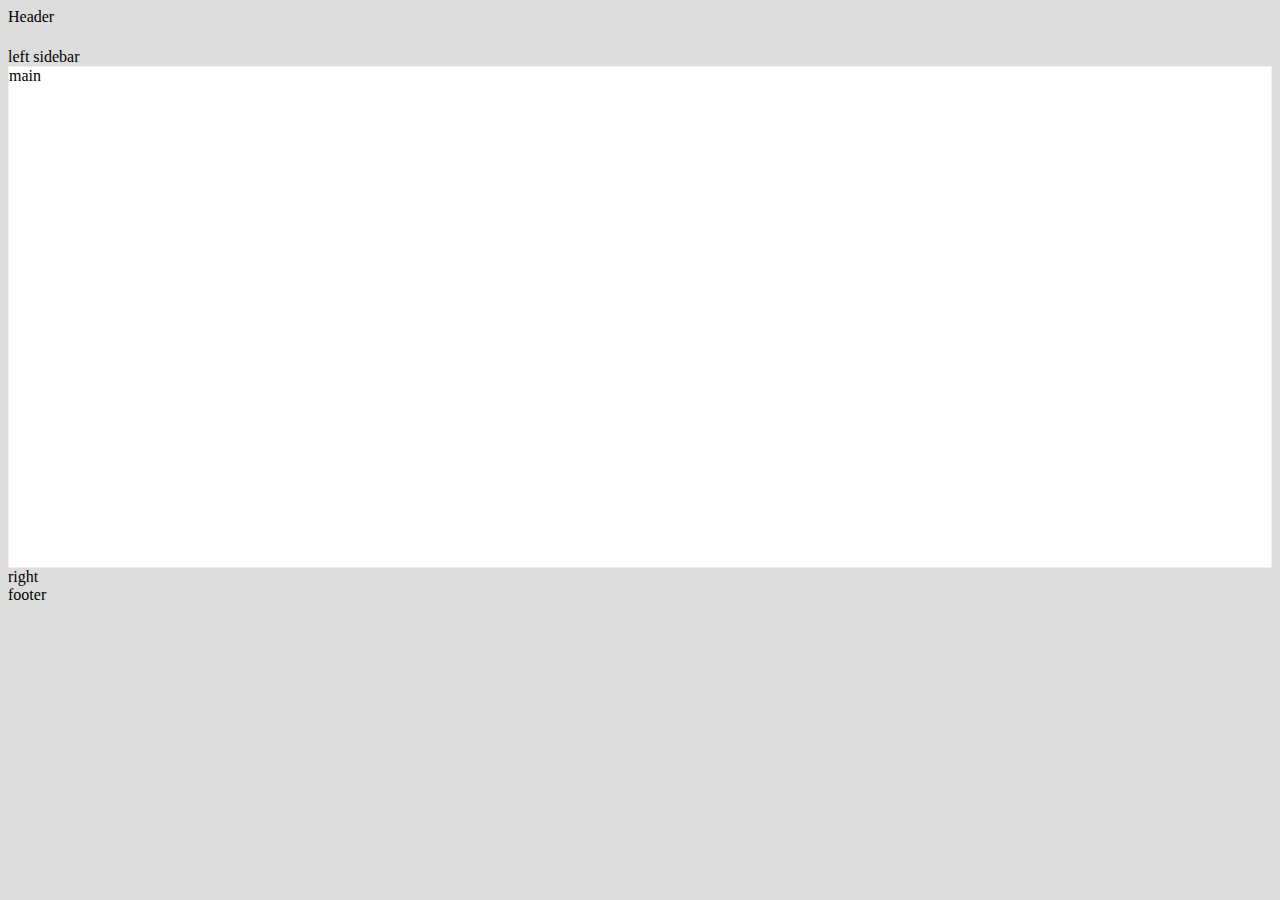
<file: index.htm>
<!doctype html>
<html lang="en">

<head>
  <!-- Required meta tags -->
  <meta charset="utf-8">
  <meta name="viewport" content="width=device-width, initial-scale=1">

  <!-- Bootstrap CSS -->
  <link href="https://cdn.jsdelivr.net/npm/bootstrap@5.0.2/dist/css/bootstrap.min.css" rel="stylesheet"
    integrity="sha384-EVSTQN3/azprG1Anm3QDgpJLIm9Nao0Yz1ztcQTwFspd3yD65VohhpuuCOmLASjC" crossorigin="anonymous">
  <link href="./index.css" rel="stylesheet" />
  <title>Hello, world!</title>
</head>

<body>
  <div class="container-fluid">
    <div class="header bg-success">
      Header
    </div>
    <div class="content">
       <div class="row">
        <div class="col-2 sidebar">
          left sidebar
           
        </div>
        <div class="col-8 main-content">
          main
        </div>
        <div class="col-2 sidebar">
          right
        </div>

      </div>

    </div>
    <div class="footer bg-warning">
      footer
    </div>


  </div>







  <!-- Optional JavaScript; choose one of the two! -->

  <!-- Option 1: Bootstrap Bundle with Popper -->
  <script src="https://cdn.jsdelivr.net/npm/bootstrap@5.0.2/dist/js/bootstrap.bundle.min.js"
    integrity="sha384-MrcW6ZMFYlzcLA8Nl+NtUVF0sA7MsXsP1UyJoMp4YLEuNSfAP+JcXn/tWtIaxVXM"
    crossorigin="anonymous"></script>

  <!-- Option 2: Separate Popper and Bootstrap JS -->
  <!--
    <script src="https://cdn.jsdelivr.net/npm/@popperjs/core@2.9.2/dist/umd/popper.min.js" integrity="sha384-IQsoLXl5PILFhosVNubq5LC7Qb9DXgDA9i+tQ8Zj3iwWAwPtgFTxbJ8NT4GN1R8p" crossorigin="anonymous"></script>
    <script src="https://cdn.jsdelivr.net/npm/bootstrap@5.0.2/dist/js/bootstrap.min.js" integrity="sha384-cVKIPhGWiC2Al4u+LWgxfKTRIcfu0JTxR+EQDz/bgldoEyl4H0zUF0QKbrJ0EcQF" crossorigin="anonymous"></script>
    -->
</body>

</html>
</file>
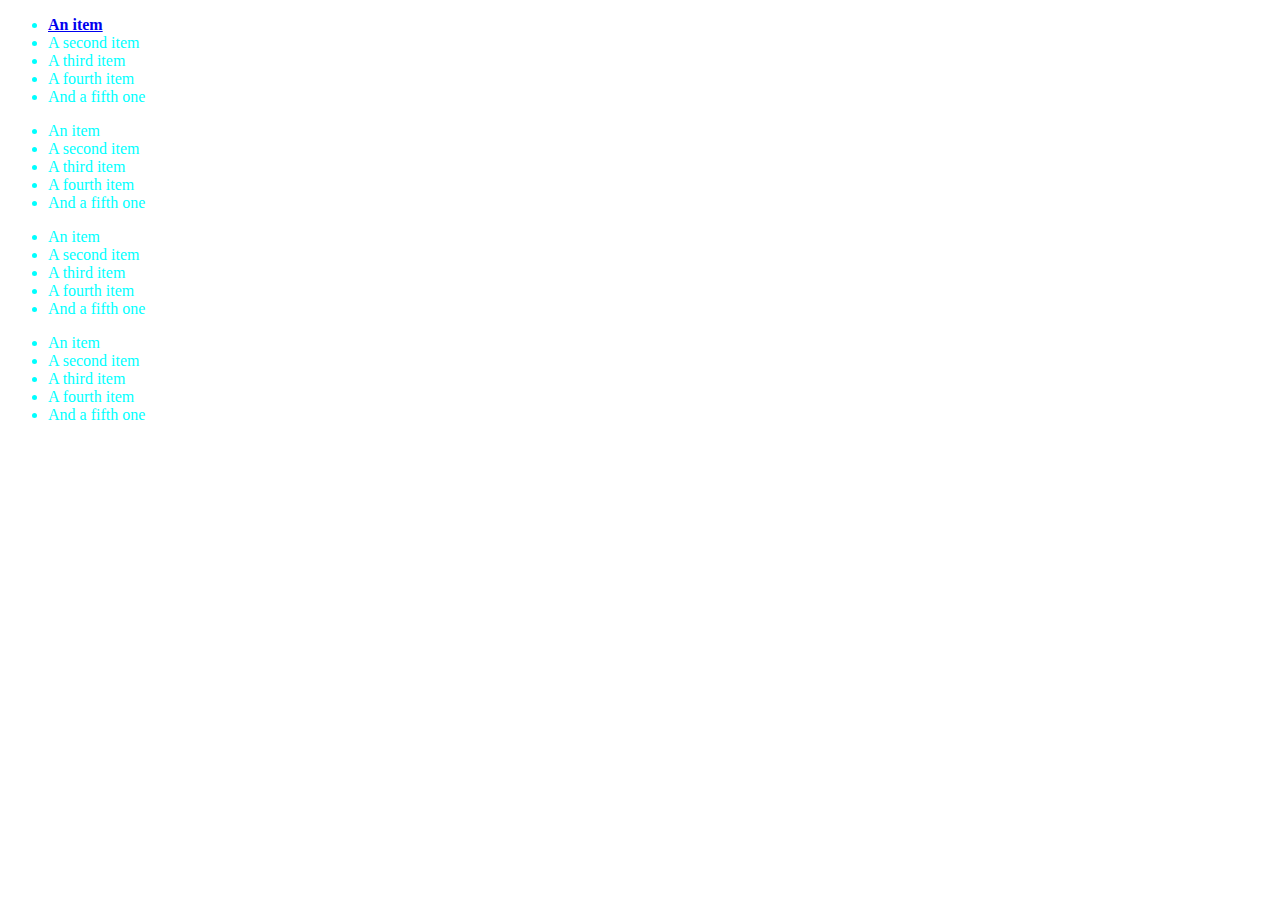
<file: footer.html>
<!doctype html>
<html lang="en">

<head>
    <!-- Required meta tags -->
    <meta charset="utf-8">
    <meta name="viewport" content="width=device-width, initial-scale=1">

    <!-- Bootstrap CSS -->
    <link href="https://cdn.jsdelivr.net/npm/bootstrap@5.0.2/dist/css/bootstrap.min.css" rel="stylesheet"
        integrity="sha384-EVSTQN3/azprG1Anm3QDgpJLIm9Nao0Yz1ztcQTwFspd3yD65VohhpuuCOmLASjC" crossorigin="anonymous">
   
    <title>Hello, world!</title>
    <style>
        .list-group-item{
            color: aqua;
            text-decoration: none;
        }
    </style>
</head>

<body>


    <div class="container">
        <div class="row">
            <div class="col-3">
                <ul class="list-group list-group-flush">
                    <li class="list-group-item"> <a href="#">  <b>An item</b></a></li>
                    <li class="list-group-item">A second item</li>
                    <li class="list-group-item">A third item</li>
                    <li class="list-group-item">A fourth item</li>
                    <li class="list-group-item">And a fifth one</li>
                </ul>
            </div>
            <div class="col-3">
                <ul class="list-group list-group-flush">
                    <li class="list-group-item">An item</li>
                    <li class="list-group-item">A second item</li>
                    <li class="list-group-item">A third item</li>
                    <li class="list-group-item">A fourth item</li>
                    <li class="list-group-item">And a fifth one</li>
                </ul>
            </div>
            <div class="col-3">
                <ul class="list-group list-group-flush">
                    <li class="list-group-item">An item</li>
                    <li class="list-group-item">A second item</li>
                    <li class="list-group-item">A third item</li>
                    <li class="list-group-item">A fourth item</li>
                    <li class="list-group-item">And a fifth one</li>
                </ul>
            </div>

            <div class="col-3">
                <ul class="list-group list-group-flush">
                    <li class="list-group-item">An item</li>
                    <li class="list-group-item">A second item</li>
                    <li class="list-group-item">A third item</li>
                    <li class="list-group-item">A fourth item</li>
                    <li class="list-group-item">And a fifth one</li>
                </ul>
            </div>
        </div>
    </div>














    <!-- Optional JavaScript; choose one of the two! -->

    <!-- Option 1: Bootstrap Bundle with Popper -->
    <script src="https://cdn.jsdelivr.net/npm/bootstrap@5.0.2/dist/js/bootstrap.bundle.min.js"
        integrity="sha384-MrcW6ZMFYlzcLA8Nl+NtUVF0sA7MsXsP1UyJoMp4YLEuNSfAP+JcXn/tWtIaxVXM"
        crossorigin="anonymous"></script>

    <!-- Option 2: Separate Popper and Bootstrap JS -->

    <script src="https://cdn.jsdelivr.net/npm/@popperjs/core@2.9.2/dist/umd/popper.min.js"
        integrity="sha384-IQsoLXl5PILFhosVNubq5LC7Qb9DXgDA9i+tQ8Zj3iwWAwPtgFTxbJ8NT4GN1R8p"
        crossorigin="anonymous"></script>
    <script src="https://cdn.jsdelivr.net/npm/bootstrap@5.0.2/dist/js/bootstrap.min.js"
        integrity="sha384-cVKIPhGWiC2Al4u+LWgxfKTRIcfu0JTxR+EQDz/bgldoEyl4H0zUF0QKbrJ0EcQF"
        crossorigin="anonymous"></script>

</body>

</html>
</file>
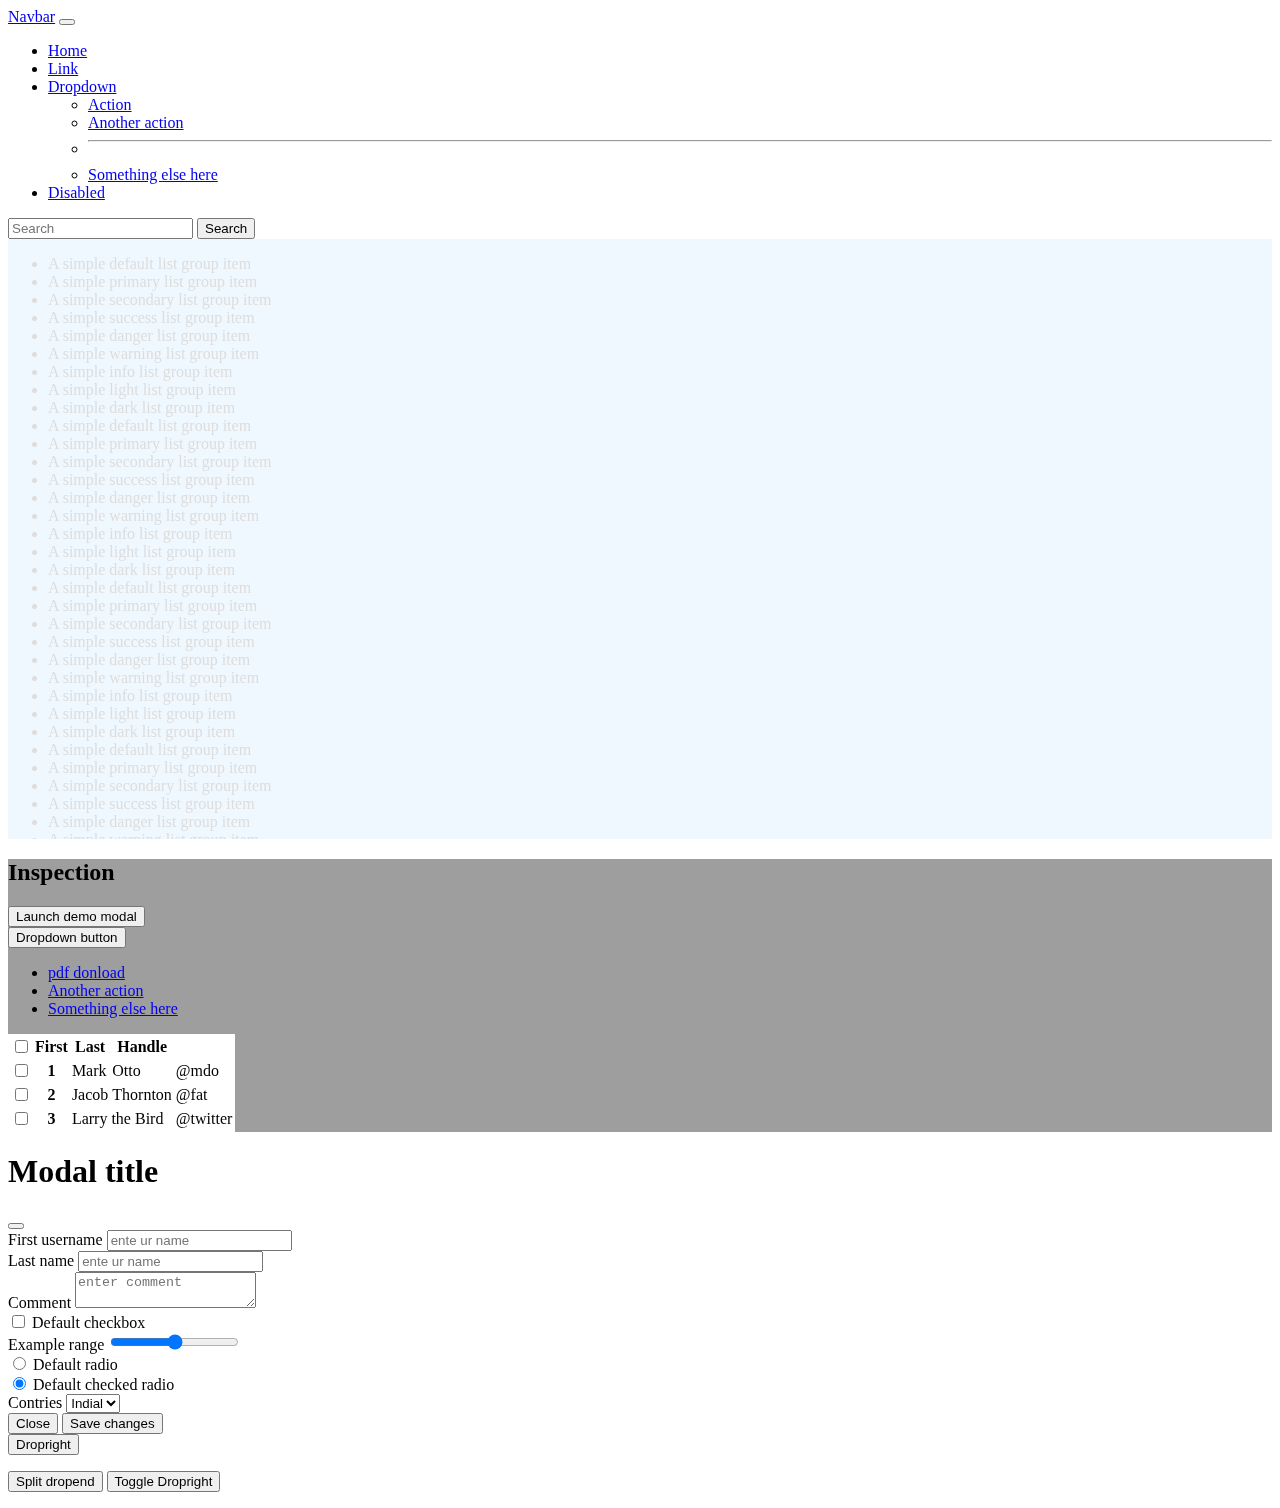
<file: ibm-example.html>
<!doctype html>
<html lang="en">

<head>
    <!-- Required meta tags -->
    <meta charset="utf-8">
    <meta name="viewport" content="width=device-width, initial-scale=1">

    <!-- Bootstrap CSS -->
    <link href="https://cdn.jsdelivr.net/npm/bootstrap@5.0.2/dist/css/bootstrap.min.css" rel="stylesheet"
        integrity="sha384-EVSTQN3/azprG1Anm3QDgpJLIm9Nao0Yz1ztcQTwFspd3yD65VohhpuuCOmLASjC" crossorigin="anonymous">
    <link rel="stylesheet" href="./ibm-style.css" />
    <title>Hello, world!</title>
</head>

<body>
    <div class="container-fluid">



        <nav class="navbar navbar-expand-lg navbar-dark bg-dark">
            <div class="container-fluid">
                <a class="navbar-brand" href="#">Navbar</a>
                <button class="navbar-toggler" type="button" data-bs-toggle="collapse"
                    data-bs-target="#navbarSupportedContent" aria-controls="navbarSupportedContent"
                    aria-expanded="false" aria-label="Toggle navigation">
                    <span class="navbar-toggler-icon"></span>
                </button>
                <div class="collapse navbar-collapse" id="navbarSupportedContent">
                    <ul class="navbar-nav me-auto mb-2 mb-lg-0">
                        <li class="nav-item">
                            <a class="nav-link active" aria-current="page" href="#">Home</a>
                        </li>
                        <li class="nav-item">
                            <a class="nav-link" href="#">Link</a>
                        </li>
                        <li class="nav-item dropdown">
                            <a class="nav-link dropdown-toggle" href="#" id="navbarDropdown" role="button"
                                data-bs-toggle="dropdown" aria-expanded="false">
                                Dropdown
                            </a>
                            <ul class="dropdown-menu" aria-labelledby="navbarDropdown">
                                <li><a class="dropdown-item" href="#">Action</a></li>
                                <li><a class="dropdown-item" href="#">Another action</a></li>
                                <li>
                                    <hr class="dropdown-divider">
                                </li>
                                <li><a class="dropdown-item" href="#">Something else here</a></li>
                            </ul>
                        </li>
                        <li class="nav-item">
                            <a class="nav-link disabled" href="#" tabindex="-1" aria-disabled="true">Disabled</a>
                        </li>
                    </ul>
                    <form class="d-flex">
                        <input class="form-control me-2" type="search" placeholder="Search" aria-label="Search">
                        <button class="btn btn-outline-success" type="submit">Search</button>
                    </form>
                </div>
            </div>
        </nav>
    </div><!--container-->



    <div class="container-fluid">
        <div class="row"><!--./row-->
            <div class="col-2 sidebar">
                <ul class="list-group">
                    <li class="list-group-item navbar-dark bg-dark">A simple default list group item</li>

                    <li class="list-group-item list-group-item-primary navbar-dark bg-dark">A simple primary list group
                        item</li>
                    <li class="list-group-item list-group-item-secondary navbar-dark bg-dark">A simple secondary list
                        group item</li>
                    <li class="list-group-item list-group-item-success navbar-dark bg-dark">A simple success list group
                        item</li>
                    <li class="list-group-item list-group-item-danger navbar-dark bg-dark">A simple danger list group
                        item</li>
                    <li class="list-group-item list-group-item-warning navbar-dark bg-dark">A simple warning list group
                        item</li>
                    <li class="list-group-item list-group-item-info navbar-dark bg-dark">A simple info list group item
                    </li>
                    <li class="list-group-item list-group-item-light  navbar-dark bg-dark">A simple light list group
                        item</li>
                    <li class="list-group-item list-group-item-dark navbar-dark bg-dark">A simple dark list group item
                    </li>
                    <li class="list-group-item navbar-dark bg-dark">A simple default list group item</li>

                    <li class="list-group-item list-group-item-primary navbar-dark bg-dark">A simple primary list group
                        item</li>
                    <li class="list-group-item list-group-item-secondary navbar-dark bg-dark">A simple secondary list
                        group item</li>
                    <li class="list-group-item list-group-item-success navbar-dark bg-dark">A simple success list group
                        item</li>
                    <li class="list-group-item list-group-item-danger navbar-dark bg-dark">A simple danger list group
                        item</li>
                    <li class="list-group-item list-group-item-warning navbar-dark bg-dark">A simple warning list group
                        item</li>
                    <li class="list-group-item list-group-item-info navbar-dark bg-dark">A simple info list group item
                    </li>
                    <li class="list-group-item list-group-item-light navbar-dark bg-dark">A simple light list group item
                    </li>
                    <li class="list-group-item list-group-item-dark navbar-dark bg-dark">A simple dark list group item
                    </li>
                    <li class="list-group-item" navbar-dark bg-dark>A simple default list group item</li>

                    <li class="list-group-item list-group-item-primary">A simple primary list group item</li>
                    <li class="list-group-item list-group-item-secondary">A simple secondary list group item</li>
                    <li class="list-group-item list-group-item-success">A simple success list group item</li>
                    <li class="list-group-item list-group-item-danger">A simple danger list group item</li>
                    <li class="list-group-item list-group-item-warning">A simple warning list group item</li>
                    <li class="list-group-item list-group-item-info">A simple info list group item</li>
                    <li class="list-group-item list-group-item-light">A simple light list group item</li>
                    <li class="list-group-item list-group-item-dark">A simple dark list group item</li>
                    <li class="list-group-item">A simple default list group item</li>

                    <li class="list-group-item list-group-item-primary">A simple primary list group item</li>
                    <li class="list-group-item list-group-item-secondary">A simple secondary list group item</li>
                    <li class="list-group-item list-group-item-success">A simple success list group item</li>
                    <li class="list-group-item list-group-item-danger">A simple danger list group item</li>
                    <li class="list-group-item list-group-item-warning">A simple warning list group item</li>
                    <li class="list-group-item list-group-item-info">A simple info list group item</li>
                    <li class="list-group-item list-group-item-light">A simple light list group item</li>
                    <li class="list-group-item list-group-item-dark">A simple dark list group item</li>
                    <li class="list-group-item">A simple default list group item</li>

                    <li class="list-group-item list-group-item-primary">A simple primary list group item</li>
                    <li class="list-group-item list-group-item-secondary">A simple secondary list group item</li>
                    <li class="list-group-item list-group-item-success">A simple success list group item</li>
                    <li class="list-group-item list-group-item-danger">A simple danger list group item</li>
                    <li class="list-group-item list-group-item-warning">A simple warning list group item</li>
                    <li class="list-group-item list-group-item-info">A simple info list group item</li>
                    <li class="list-group-item list-group-item-light">A simple light list group item</li>
                    <li class="list-group-item list-group-item-dark">A simple dark list group item</li>
                </ul>
            </div><!--col-3-->
            <div class="col-10 main-content p4">
                <h2>Inspection</h2>

                <button type="button" class="btn btn-primary" data-bs-toggle="modal" data-bs-target="#exampleModal">
                    Launch demo modal
                </button>
                 
                <div class="text-right">
                    <div class="dropdown">
                        <button class="btn btn-secondary dropdown-toggle" type="button" data-bs-toggle="dropdown" aria-expanded="false">
                          Dropdown button
                        </button>
                        <ul class="dropdown-menu">
                          <li><a class="dropdown-item" href="#">pdf donload</a></li>
                          <li><a class="dropdown-item" href="#">Another action</a></li>
                          <li><a class="dropdown-item" href="#">Something else here</a></li>
                        </ul>
                      </div>

                </div>


                



                <table class="table">
                    <thead>
                        <tr>
                            <th scope=""> <input type="checkbox" /></th>
                        
                            <th scope="col">First</th>
                            <th scope="col">Last</th>
                            <th scope="col">Handle</th>
                        </tr>
                    </thead>
                    <tbody>
                        <tr>
                            <th scope=""> <input type="checkbox" /></th>
                            <th scope="row">1</th>
                            <td>Mark</td>
                            <td>Otto</td>
                            <td>@mdo</td>
                        </tr>
                        <tr>
                            <th scope=""> <input type="checkbox" /></th>
                            <th scope="row">2</th>
                            <td>Jacob</td>
                            <td>Thornton</td>
                            <td>@fat</td>
                        </tr>
                        <tr>
                            <th scope=""> <input type="checkbox" /></th>
                            <th scope="row">3</th>
                            <td colspan="2">Larry the Bird</td>
                            <td>@twitter</td>
                        </tr>
                    </tbody>
                </table>
            </div><!--col-9-->


        </div><!--./row-->
        <!-- Modal -->
        <div class="modal fade" id="exampleModal" tabindex="-1" aria-labelledby="exampleModalLabel" aria-hidden="true">
            <div class="modal-dialog">
                <div class="modal-content">
                    <div class="modal-header">
                        <h1 class="modal-title fs-5" id="exampleModalLabel">Modal title</h1>
                        <button type="button" class="btn-close" data-bs-dismiss="modal" aria-label="Close"></button>
                    </div>
                    <div class="modal-body">
                        <div class="row p-2">
                            <div class="col-6">
                                <label>First username</label>
                                <input type="text" placeholder="ente ur name" class="form-control">
                            </div>
                            <div class="col-6">
                                <label>Last name</label>
                                <input type="text" placeholder="ente ur name" class="form-control">
                            </div>

                        </div>
                        <div class="p-2">
                            <label>Comment</label>
                            <textarea class="form-control" placeholder="enter comment"></textarea>

                        </div>

                        <div class="p-2">
                            <div class="form-check">
                                <input class="form-check-input" type="checkbox" value="" id="flexCheckDefault">
                                <label class="form-check-label" for="flexCheckDefault">
                                    Default checkbox
                                </label>
                            </div>

                            <label for="customRange1" class="form-label">Example range</label>
                            <input type="range" class="form-range" id="customRange1">



                        </div>

                        <div class="p-2">
                            <div class="form-check">
                                <input class="form-check-input" type="radio" name="flexRadioDefault"
                                    id="flexRadioDefault1">
                                <label class="form-check-label" for="flexRadioDefault1">
                                    Default radio
                                </label>
                            </div>
                            <div class="form-check">
                                <input class="form-check-input" type="radio" name="flexRadioDefault"
                                    id="flexRadioDefault2" checked>
                                <label class="form-check-label" for="flexRadioDefault2">
                                    Default checked radio
                                </label>
                            </div>
                        </div>


                        <div class="p-2">
                            <label class="input-label">Contries</label>
                            <select class="form-select" aria-label="Default select example">
                                <option>
                                    Indial
                                </option>
                                <option>UK</option>
                                <option>USA</option>
                            </select>
                    
                        </div>

                    </div>
                    <div class="modal-footer">
                        <button type="button" class="btn btn-secondary" data-bs-dismiss="modal">Close</button>
                        <button type="button" class="btn btn-primary">Save changes</button>
                    </div>
                </div>
            </div>
        </div>
          

        <!--  -->
       
    

    </div> <!--container-->



    <!-- Default dropend button -->
<div class="btn-group dropend">
    <button type="button" class="btn btn-secondary dropdown-toggle" data-bs-toggle="dropdown" aria-expanded="false">
      Dropright
    </button>
    <ul class="dropdown-menu">
      <!-- Dropdown menu links -->
    </ul>
  </div>
  
  <!-- Split dropend button -->
  <div class="btn-group dropend">
    <button type="button" class="btn btn-secondary">
      Split dropend
    </button>
    <button type="button" class="btn btn-secondary dropdown-toggle dropdown-toggle-split" data-bs-toggle="dropdown" aria-expanded="false">
      <span class="visually-hidden">Toggle Dropright</span>
    </button>
    <ul class="dropdown-menu">
      <!-- Dropdown menu links -->
    </ul>
  </div>








    <!-- Optional JavaScript; choose one of the two! -->

    <!-- Option 1: Bootstrap Bundle with Popper -->
    <script src="https://cdn.jsdelivr.net/npm/bootstrap@5.0.2/dist/js/bootstrap.bundle.min.js"
        integrity="sha384-MrcW6ZMFYlzcLA8Nl+NtUVF0sA7MsXsP1UyJoMp4YLEuNSfAP+JcXn/tWtIaxVXM"
        crossorigin="anonymous"></script>

    <!-- Option 2: Separate Popper and Bootstrap JS -->
    <!--
    <script src="https://cdn.jsdelivr.net/npm/@popperjs/core@2.9.2/dist/umd/popper.min.js" integrity="sha384-IQsoLXl5PILFhosVNubq5LC7Qb9DXgDA9i+tQ8Zj3iwWAwPtgFTxbJ8NT4GN1R8p" crossorigin="anonymous"></script>
    <script src="https://cdn.jsdelivr.net/npm/bootstrap@5.0.2/dist/js/bootstrap.min.js" integrity="sha384-cVKIPhGWiC2Al4u+LWgxfKTRIcfu0JTxR+EQDz/bgldoEyl4H0zUF0QKbrJ0EcQF" crossorigin="anonymous"></script>
    -->
</body>

</html>
</file>
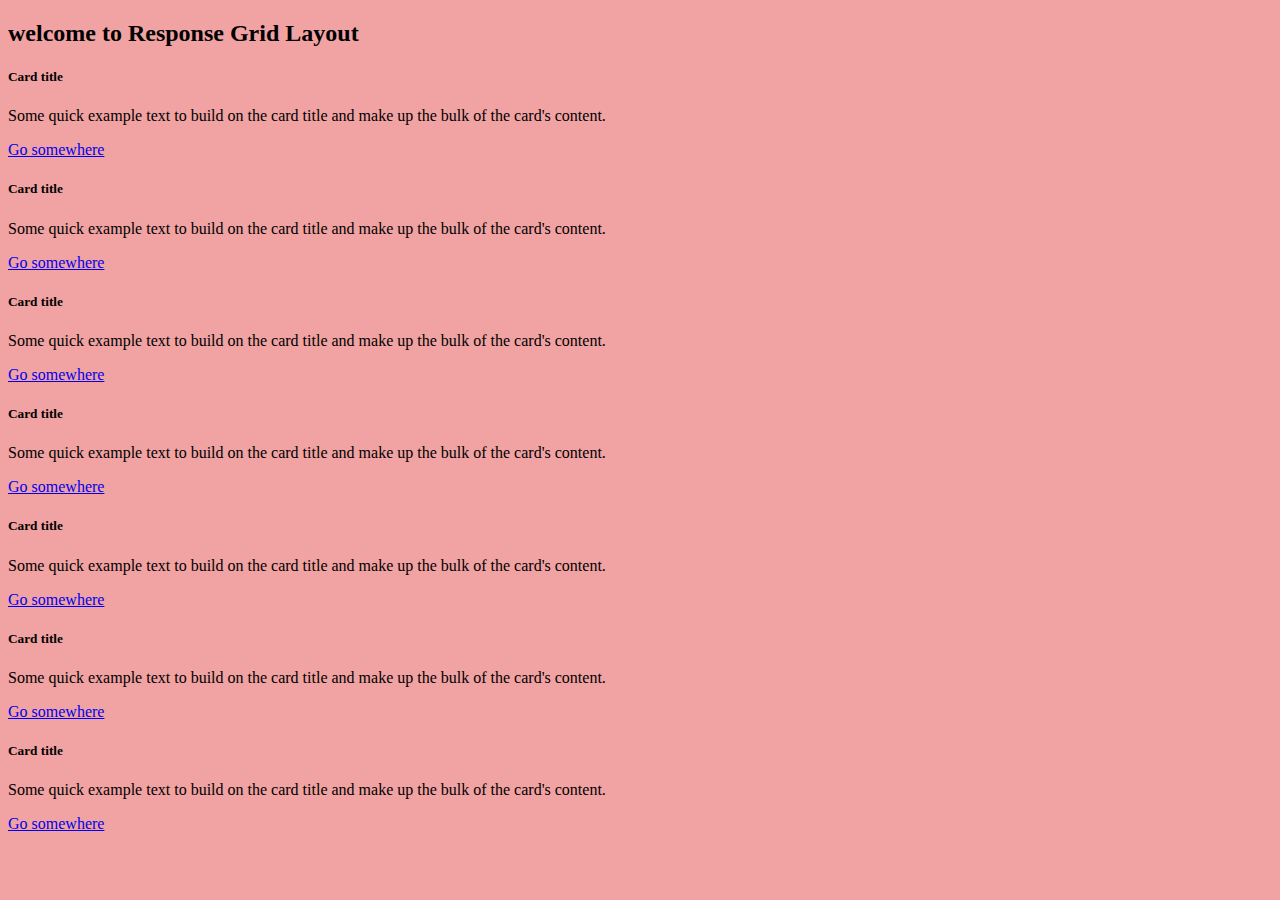
<file: layout.html>
<!doctype html>
<html lang="en">

<head>
    <!-- Required meta tags -->
    <meta charset="utf-8">
    <meta name="viewport" content="width=device-width, initial-scale=1">

    <!-- Bootstrap CSS -->
    <link href="https://cdn.jsdelivr.net/npm/bootstrap@5.0.2/dist/css/bootstrap.min.css" rel="stylesheet"
        integrity="sha384-EVSTQN3/azprG1Anm3QDgpJLIm9Nao0Yz1ztcQTwFspd3yD65VohhpuuCOmLASjC" crossorigin="anonymous">

    <title>Hello, world!</title>
    <style>
        body{
            background-color: rgb(241, 162, 162);
        }
    </style>



</head>

<body>

    <div class="container-fluid pt-4">
        <h2>welcome to Response Grid Layout</h2>
        <div class="row pt-4">
            <div class=" col-sm-12  col-lg-3 col-md-3 pb-4">
                <div class="card" >
                    <div class="card-body">
                        <h5 class="card-title">Card title</h5>
                        <p class="card-text">Some quick example text to build on the card title and make up the bulk of
                            the card's content.</p>
                        <a href="#" class="btn btn-primary">Go somewhere</a>
                    </div>
                </div>
            </div>
            <div class="col-sm-12  col-lg-3 col-md-3 pb-4">
                <div class="card" >
                    <div class="card-body">
                        <h5 class="card-title">Card title</h5>
                        <p class="card-text">Some quick example text to build on the card title and make up the bulk of
                            the card's content.</p>
                        <a href="#" class="btn btn-primary">Go somewhere</a>
                    </div>
                </div>
            </div>
            <div class="col-sm-12  col-lg-3 col-md-3 pb-4">
                <div class="card" >
                    <div class="card-body">
                        <h5 class="card-title">Card title</h5>
                        <p class="card-text">Some quick example text to build on the card title and make up the bulk of
                            the card's content.</p>
                        <a href="#" class="btn btn-primary">Go somewhere</a>
                    </div>
                </div>
            </div>
            <div class="col-sm-12  col-lg-3 col-md-3 pb-4">
                <div class="card" >
                    <div class="card-body">
                        <h5 class="card-title">Card title</h5>
                        <p class="card-text">Some quick example text to build on the card title and make up the bulk of
                            the card's content.</p>
                        <a href="#" class="btn btn-primary">Go somewhere</a>
                    </div>
                </div>
            </div>
            <div class="col-sm-12  col-lg-3 col-md-3 pb-4">
                <div class="card" >
                    <div class="card-body">
                        <h5 class="card-title">Card title</h5>
                        <p class="card-text">Some quick example text to build on the card title and make up the bulk of
                            the card's content.</p>
                        <a href="#" class="btn btn-primary">Go somewhere</a>
                    </div>
                </div>
            </div>
            <div class="col-sm-12  col-lg-3 col-md-3 pb-4">
                <div class="card" >
                    <div class="card-body">
                        <h5 class="card-title">Card title</h5>
                        <p class="card-text">Some quick example text to build on the card title and make up the bulk of
                            the card's content.</p>
                        <a href="#" class="btn btn-primary">Go somewhere</a>
                    </div>
                </div>
            </div>
            <div class="col-sm-12  col-lg-3 col-md-3 pb-4">
                <div class="card" >
                    <div class="card-body">
                        <h5 class="card-title">Card title</h5>
                        <p class="card-text">Some quick example text to build on the card title and make up the bulk of
                            the card's content.</p>
                        <a href="#" class="btn btn-primary">Go somewhere</a>
                    </div>
                </div>
            </div>


        </div> <!--row-->
    </div> <!-- container-->

    </div>

    <!-- <div class="container">
        <div class="row">
          <div class="col">
            1 of 3
          </div>
          <div class="col-6">
            2 of 3 (wider)
          </div>
          <div class="col">
            3 of 3
          </div>
        </div>
        <div class="row">
          <div class="col">
            1 of 3
          </div>
          <div class="col-5">
            2 of 3 (wider)
          </div>
          <div class="col">
            3 of 3
          </div>
        </div>
      </div> -->

    <!-- <div class="container">
        <div class="row">
          <div class="col">
            1 of 2
          </div>
          <div class="col">
            2 of 2
          </div>
        </div>
        <div class="row">
          <div class="col">
            1 of 3
          </div>
          <div class="col">
            2 of 3
          </div>
          <div class="col">
            3 of 3
          </div>
        </div>
      </div> -->

    <!-- <div class="container">
        <div class="row">
          <div class="col">
            Column
          </div>
          <div class="col">
            Column
          </div>
          <div class="col">
            Column
          </div>
        </div>
      </div> -->




    <!-- Optional JavaScript; choose one of the two! -->

    <!-- Option 1: Bootstrap Bundle with Popper -->
    <script src="https://cdn.jsdelivr.net/npm/bootstrap@5.0.2/dist/js/bootstrap.bundle.min.js"
        integrity="sha384-MrcW6ZMFYlzcLA8Nl+NtUVF0sA7MsXsP1UyJoMp4YLEuNSfAP+JcXn/tWtIaxVXM"
        crossorigin="anonymous"></script>

    <!-- Option 2: Separate Popper and Bootstrap JS -->

    <script src="https://cdn.jsdelivr.net/npm/@popperjs/core@2.9.2/dist/umd/popper.min.js"
        integrity="sha384-IQsoLXl5PILFhosVNubq5LC7Qb9DXgDA9i+tQ8Zj3iwWAwPtgFTxbJ8NT4GN1R8p"
        crossorigin="anonymous"></script>
    <script src="https://cdn.jsdelivr.net/npm/bootstrap@5.0.2/dist/js/bootstrap.min.js"
        integrity="sha384-cVKIPhGWiC2Al4u+LWgxfKTRIcfu0JTxR+EQDz/bgldoEyl4H0zUF0QKbrJ0EcQF"
        crossorigin="anonymous"></script>

</body>

</html>
</file>
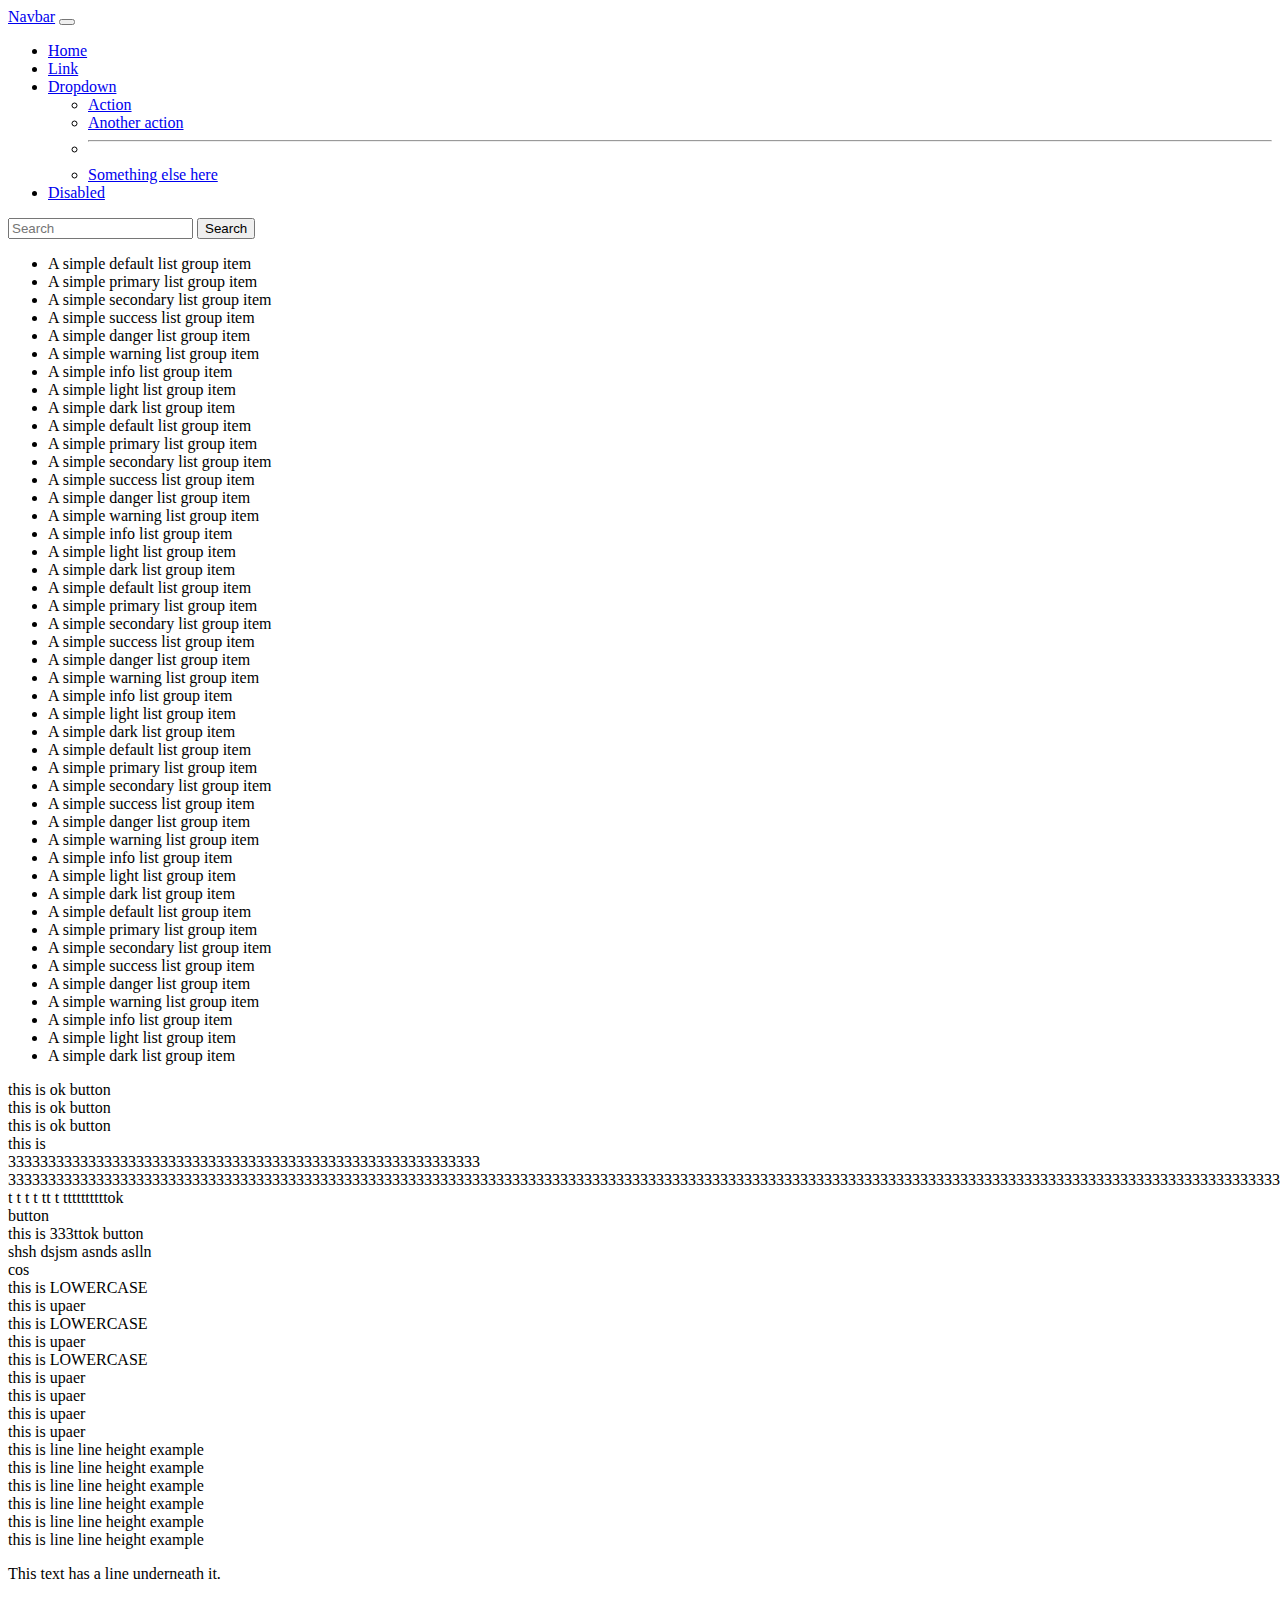
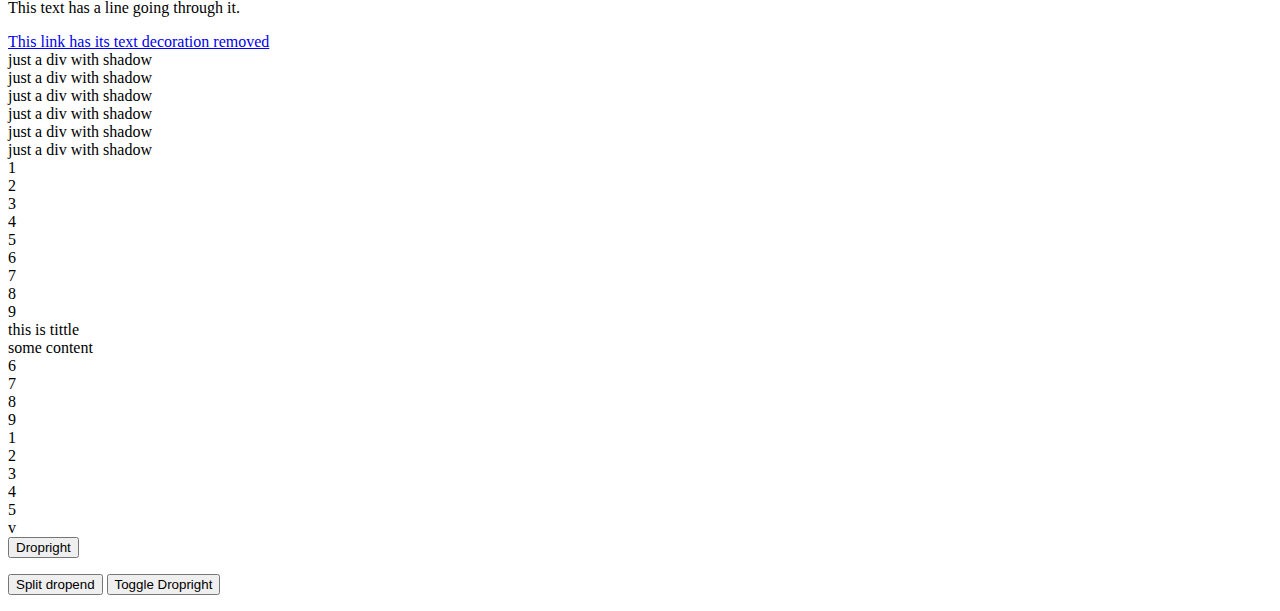
<file: scroll.html>
<!doctype html>
<html lang="en">

<head>
    <!-- Required meta tags -->
    <meta charset="utf-8">
    <meta name="viewport" content="width=device-width, initial-scale=1">

    <!-- Bootstrap CSS -->
    <link href="https://cdn.jsdelivr.net/npm/bootstrap@5.0.2/dist/css/bootstrap.min.css" rel="stylesheet"
        integrity="sha384-EVSTQN3/azprG1Anm3QDgpJLIm9Nao0Yz1ztcQTwFspd3yD65VohhpuuCOmLASjC" crossorigin="anonymous">
    <!-- <link rel="stylesheet" href="./ibm-style.css" /> -->
    <title>Hello, world!</title>
</head>

<body>
    <div class="container-fluid">



        <nav class="navbar navbar-expand-lg navbar-dark bg-dark">
            <div class="container-fluid">
                <a class="navbar-brand" href="#">Navbar</a>
                <button class="navbar-toggler" type="button" data-bs-toggle="collapse"
                    data-bs-target="#navbarSupportedContent" aria-controls="navbarSupportedContent"
                    aria-expanded="false" aria-label="Toggle navigation">
                    <span class="navbar-toggler-icon"></span>
                </button>
                <div class="collapse navbar-collapse" id="navbarSupportedContent">
                    <ul class="navbar-nav me-auto mb-2 mb-lg-0">
                        <li class="nav-item">
                            <a class="nav-link active" aria-current="page" href="#">Home</a>
                        </li>
                        <li class="nav-item">
                            <a class="nav-link" href="#">Link</a>
                        </li>
                        <li class="nav-item dropdown">
                            <a class="nav-link dropdown-toggle" href="#" id="navbarDropdown" role="button"
                                data-bs-toggle="dropdown" aria-expanded="false">
                                Dropdown
                            </a>
                            <ul class="dropdown-menu" aria-labelledby="navbarDropdown">
                                <li><a class="dropdown-item" href="#">Action</a></li>
                                <li><a class="dropdown-item" href="#">Another action</a></li>
                                <li>
                                    <hr class="dropdown-divider">
                                </li>
                                <li><a class="dropdown-item" href="#">Something else here</a></li>
                            </ul>
                        </li>
                        <li class="nav-item">
                            <a class="nav-link disabled" href="#" tabindex="-1" aria-disabled="true">Disabled</a>
                        </li>
                    </ul>
                    <form class="d-flex">
                        <input class="form-control me-2" type="search" placeholder="Search" aria-label="Search">
                        <button class="btn btn-outline-success" type="submit">Search</button>
                    </form>
                </div>
            </div>
        </nav>
    </div><!--container-->



    <div class="container-fluid">
        <div class="row"><!--./row-->
            <div class="col-2 sidebar">
                <ul class="list-group">
                    <li class="list-group-item navbar-dark bg-dark">A simple default list group item</li>

                    <li class="list-group-item list-group-item-primary navbar-dark bg-dark">A simple primary list group
                        item</li>
                    <li class="list-group-item list-group-item-secondary navbar-dark bg-dark">A simple secondary list
                        group item</li>
                    <li class="list-group-item list-group-item-success navbar-dark bg-dark">A simple success list group
                        item</li>
                    <li class="list-group-item list-group-item-danger navbar-dark bg-dark">A simple danger list group
                        item</li>
                    <li class="list-group-item list-group-item-warning navbar-dark bg-dark">A simple warning list group
                        item</li>
                    <li class="list-group-item list-group-item-info navbar-dark bg-dark">A simple info list group item
                    </li>
                    <li class="list-group-item list-group-item-light  navbar-dark bg-dark">A simple light list group
                        item</li>
                    <li class="list-group-item list-group-item-dark navbar-dark bg-dark">A simple dark list group item
                    </li>
                    <li class="list-group-item navbar-dark bg-dark">A simple default list group item</li>

                    <li class="list-group-item list-group-item-primary navbar-dark bg-dark">A simple primary list group
                        item</li>
                    <li class="list-group-item list-group-item-secondary navbar-dark bg-dark">A simple secondary list
                        group item</li>
                    <li class="list-group-item list-group-item-success navbar-dark bg-dark">A simple success list group
                        item</li>
                    <li class="list-group-item list-group-item-danger navbar-dark bg-dark">A simple danger list group
                        item</li>
                    <li class="list-group-item list-group-item-warning navbar-dark bg-dark">A simple warning list group
                        item</li>
                    <li class="list-group-item list-group-item-info navbar-dark bg-dark">A simple info list group item
                    </li>
                    <li class="list-group-item list-group-item-light navbar-dark bg-dark">A simple light list group item
                    </li>
                    <li class="list-group-item list-group-item-dark navbar-dark bg-dark">A simple dark list group item
                    </li>
                    <li class="list-group-item" navbar-dark bg-dark>A simple default list group item</li>

                    <li class="list-group-item list-group-item-primary">A simple primary list group item</li>
                    <li class="list-group-item list-group-item-secondary">A simple secondary list group item</li>
                    <li class="list-group-item list-group-item-success">A simple success list group item</li>
                    <li class="list-group-item list-group-item-danger">A simple danger list group item</li>
                    <li class="list-group-item list-group-item-warning">A simple warning list group item</li>
                    <li class="list-group-item list-group-item-info">A simple info list group item</li>
                    <li class="list-group-item list-group-item-light">A simple light list group item</li>
                    <li class="list-group-item list-group-item-dark">A simple dark list group item</li>
                    <li class="list-group-item">A simple default list group item</li>

                    <li class="list-group-item list-group-item-primary">A simple primary list group item</li>
                    <li class="list-group-item list-group-item-secondary">A simple secondary list group item</li>
                    <li class="list-group-item list-group-item-success">A simple success list group item</li>
                    <li class="list-group-item list-group-item-danger">A simple danger list group item</li>
                    <li class="list-group-item list-group-item-warning">A simple warning list group item</li>
                    <li class="list-group-item list-group-item-info">A simple info list group item</li>
                    <li class="list-group-item list-group-item-light">A simple light list group item</li>
                    <li class="list-group-item list-group-item-dark">A simple dark list group item</li>
                    <li class="list-group-item">A simple default list group item</li>

                    <li class="list-group-item list-group-item-primary">A simple primary list group item</li>
                    <li class="list-group-item list-group-item-secondary">A simple secondary list group item</li>
                    <li class="list-group-item list-group-item-success">A simple success list group item</li>
                    <li class="list-group-item list-group-item-danger">A simple danger list group item</li>
                    <li class="list-group-item list-group-item-warning">A simple warning list group item</li>
                    <li class="list-group-item list-group-item-info">A simple info list group item</li>
                    <li class="list-group-item list-group-item-light">A simple light list group item</li>
                    <li class="list-group-item list-group-item-dark">A simple dark list group item</li>
                </ul>
            </div><!--col-3-->
            <div class="col-10 main-content p4">


                <div class="text-start">this is ok button</div>


                <div class="text-center ">this is ok button</div>


                <div class="text-end">this is ok button</div>


                <div class="border border-2 text-wrap " style="width: 10rem;">this is
                    33333333333333333333333333333333333333333333333333333333333
                    3333333333333333333333333333333333333333333333333333333333333333333333333333333333333333333333333333333333333333333333333333333333333333333333333333333333333333333333333333333tttttttttttttttttttt
                    t t t t tt t ttttttttttok button</div>


                <div class="text-nowrap  border border-primary" style="width: 10rem;">this is 333ttok button shsh dsjsm
                    asnds aslln cos</div>


                <div class="text-lowercase">
                    this is LOWERCASE
                </div>
                <div class="fs-1 text-uppercase">
                    this is upaer
                </div>

                <div class="fs-2 text-lowercase">
                    this is LOWERCASE
                </div>
                <div class="fs-3 text-uppercase">
                    this is upaer
                </div>

                <div class="fs-4 text-lowercase">
                    this is LOWERCASE
                </div>
                <div class="fs-5 ">
                    this is upaer
                </div>
                <div class="fw-bold">
                    this is upaer
                </div>
                <div class="fw-italic ">
                    this is upaer
                </div>
                <div class="fw-light">
                    this is upaer
                </div>
                <div class="lh-1 text-muted">this is line line height example</div>

                <div class="lh-lg">this is line line height example</div>

                <div class="lh-base">this is line line height example</div>

                <div class="text-decoration-line-through">this is line line height example</div>

                <div class="lh-lg">this is line line height example</div>

                <div class="lh-base">this is line line height example</div>


                <p class="text-decoration-underline">This text has a line underneath it.</p>
                <p class="text-decoration-line-through">This text has a line going through it.</p>
                <a href="#" class="text-decoration-none">This link has its text decoration removed</a>



                <div class="shadow-nome p-2 m-3 border border-1 bg-light">just a div with shadow</div>

                <div class="shadow- p-2 m-3 border border-1 bg-light">just a div with shadow</div>
                <div class="shadow-lg p-2 m-3 border border-1 bg-light">just a div with shadow</div>
                <div class="shadow-sm p-2 m-3 border border-1 bg-light">just a div with shadow</div>
                <div class="shadow-lg p-2 m-3 border border-1 bg-light">just a div with shadow</div>
                <div class="shadow-nome p-2 m-3 border border-1 bg-light">just a div with shadow</div>





                <div class="border p-2 m-3 border-primary">1</div>
                <div class="border p-2 m-3 border-secondary">2</div>
                <div class="border p-2 m-3 border-success">3</div>
                <div class="border p-2 m-3 border-danger">4</div>
                <div class="border  p-2 m-3 border-warning">5</div>
                <div class="border p-2 m-3 border-info">6</div>
                <div class="border p-2 m-3 border-light">7</div>
                <div class="border p-2 m-3 border-dark">8</div>
                <div class="border p-2 m-3 border-white">9</div>

                <div class="card p-2 rounded shadow-sm">
                    <div class="card-title">this is tittle</div>
                    some content
                </div>

                <div class="border border-2 p-2 m-2 border-info">6</div>
                <div class="border border-4 m-2 border-light">7</div>
                <div class="border  border-dark">8</div>
                <div class="border  border-white">9</div>


                <div class="border-0">1</div>
                <div class="border-top-0">2</div>
                <div class="border-end-0">3</div>
                <div class="border-bottom-0">4</div>
                <div class="border-start-0">5</div>
                v<span class="border"></span>
                <span class="border-top"></span>
                <span class="border-end"></span>
                <span class="border-bottom"></span>
                <span class="border-start"></span>














                <!-- <h2>Inspection</h2>

                <button type="button" class="btn btn-primary" data-bs-toggle="modal" data-bs-target="#exampleModal">
                    Launch demo modal
                </button>
                 
                <div class="text-right">
                    <div class="dropdown">
                        <button class="btn btn-secondary dropdown-toggle" type="button" data-bs-toggle="dropdown" aria-expanded="false">
                          Dropdown button
                        </button>
                        <ul class="dropdown-menu">
                          <li><a class="dropdown-item" href="#">pdf donload</a></li>
                          <li><a class="dropdown-item" href="#">Another action</a></li>
                          <li><a class="dropdown-item" href="#">Something else here</a></li>
                        </ul>
                      </div>

                </div> -->






                <!-- <table class="table">
                    <thead>
                        <tr>
                            <th scope=""> <input type="checkbox" /></th>
                        
                            <th scope="col">First</th>
                            <th scope="col">Last</th>
                            <th scope="col">Handle</th>
                        </tr>
                    </thead>
                    <tbody>
                        <tr>
                            <th scope=""> <input type="checkbox" /></th>
                            <th scope="row">1</th>
                            <td>Mark</td>
                            <td>Otto</td>
                            <td>@mdo</td>
                        </tr>
                        <tr>
                            <th scope=""> <input type="checkbox" /></th>
                            <th scope="row">2</th>
                            <td>Jacob</td>
                            <td>Thornton</td>
                            <td>@fat</td>
                        </tr>
                        <tr>
                            <th scope=""> <input type="checkbox" /></th>
                            <th scope="row">3</th>
                            <td colspan="2">Larry the Bird</td>
                            <td>@twitter</td>
                        </tr>
                    </tbody>
                </table> -->
            </div><!--col-9-->


        </div><!--./row-->
        <!-- Modal -->
        <!-- <div class="modal fade" id="exampleModal" tabindex="-1" aria-labelledby="exampleModalLabel" aria-hidden="true">
            <div class="modal-dialog">
                <div class="modal-content">
                    <div class="modal-header">
                        <h1 class="modal-title fs-5" id="exampleModalLabel">Modal title</h1>
                        <button type="button" class="btn-close" data-bs-dismiss="modal" aria-label="Close"></button>
                    </div>
                    <div class="modal-body">
                        <div class="row p-2">
                            <div class="col-6">
                                <label>First username</label>
                                <input type="text" placeholder="ente ur name" class="form-control">
                            </div>
                            <div class="col-6">
                                <label>Last name</label>
                                <input type="text" placeholder="ente ur name" class="form-control">
                            </div>

                        </div>
                        <div class="p-2">
                            <label>Comment</label>
                            <textarea class="form-control" placeholder="enter comment"></textarea>

                        </div>

                        <div class="p-2">
                            <div class="form-check">
                                <input class="form-check-input" type="checkbox" value="" id="flexCheckDefault">
                                <label class="form-check-label" for="flexCheckDefault">
                                    Default checkbox
                                </label>
                            </div>

                            <label for="customRange1" class="form-label">Example range</label>
                            <input type="range" class="form-range" id="customRange1">



                        </div>

                        <div class="p-2">
                            <div class="form-check">
                                <input class="form-check-input" type="radio" name="flexRadioDefault"
                                    id="flexRadioDefault1">
                                <label class="form-check-label" for="flexRadioDefault1">
                                    Default radio
                                </label>
                            </div>
                            <div class="form-check">
                                <input class="form-check-input" type="radio" name="flexRadioDefault"
                                    id="flexRadioDefault2" checked>
                                <label class="form-check-label" for="flexRadioDefault2">
                                    Default checked radio
                                </label>
                            </div>
                        </div>


                        <div class="p-2">
                            <label class="input-label">Contries</label>
                            <select class="form-select" aria-label="Default select example">
                                <option>
                                    Indial
                                </option>
                                <option>UK</option>
                                <option>USA</option>
                            </select>
                    
                        </div>

                    </div>
                    <div class="modal-footer">
                        <button type="button" class="btn btn-secondary" data-bs-dismiss="modal">Close</button>
                        <button type="button" class="btn btn-primary">Save changes</button>
                    </div>
                </div>
            </div>
        </div> -->


        <!--  -->



    </div> <!--container-->



    <!-- Default dropend button -->
    <div class="btn-group dropend">
        <button type="button" class="btn btn-secondary dropdown-toggle" data-bs-toggle="dropdown" aria-expanded="false">
            Dropright
        </button>
        <ul class="dropdown-menu">
            <!-- Dropdown menu links -->
        </ul>
    </div>

    <!-- Split dropend button -->
    <div class="btn-group dropend">
        <button type="button" class="btn btn-secondary">
            Split dropend
        </button>
        <button type="button" class="btn btn-secondary dropdown-toggle dropdown-toggle-split" data-bs-toggle="dropdown"
            aria-expanded="false">
            <span class="visually-hidden">Toggle Dropright</span>
        </button>
        <ul class="dropdown-menu">
            <!-- Dropdown menu links -->
        </ul>
    </div>








    <!-- Optional JavaScript; choose one of the two! -->

    <!-- Option 1: Bootstrap Bundle with Popper -->
    <script src="https://cdn.jsdelivr.net/npm/bootstrap@5.0.2/dist/js/bootstrap.bundle.min.js"
        integrity="sha384-MrcW6ZMFYlzcLA8Nl+NtUVF0sA7MsXsP1UyJoMp4YLEuNSfAP+JcXn/tWtIaxVXM"
        crossorigin="anonymous"></script>

    <!-- Option 2: Separate Popper and Bootstrap JS -->
    <!--
    <script src="https://cdn.jsdelivr.net/npm/@popperjs/core@2.9.2/dist/umd/popper.min.js" integrity="sha384-IQsoLXl5PILFhosVNubq5LC7Qb9DXgDA9i+tQ8Zj3iwWAwPtgFTxbJ8NT4GN1R8p" crossorigin="anonymous"></script>
    <script src="https://cdn.jsdelivr.net/npm/bootstrap@5.0.2/dist/js/bootstrap.min.js" integrity="sha384-cVKIPhGWiC2Al4u+LWgxfKTRIcfu0JTxR+EQDz/bgldoEyl4H0zUF0QKbrJ0EcQF" crossorigin="anonymous"></script>
    -->
</body>

</html>
</file>
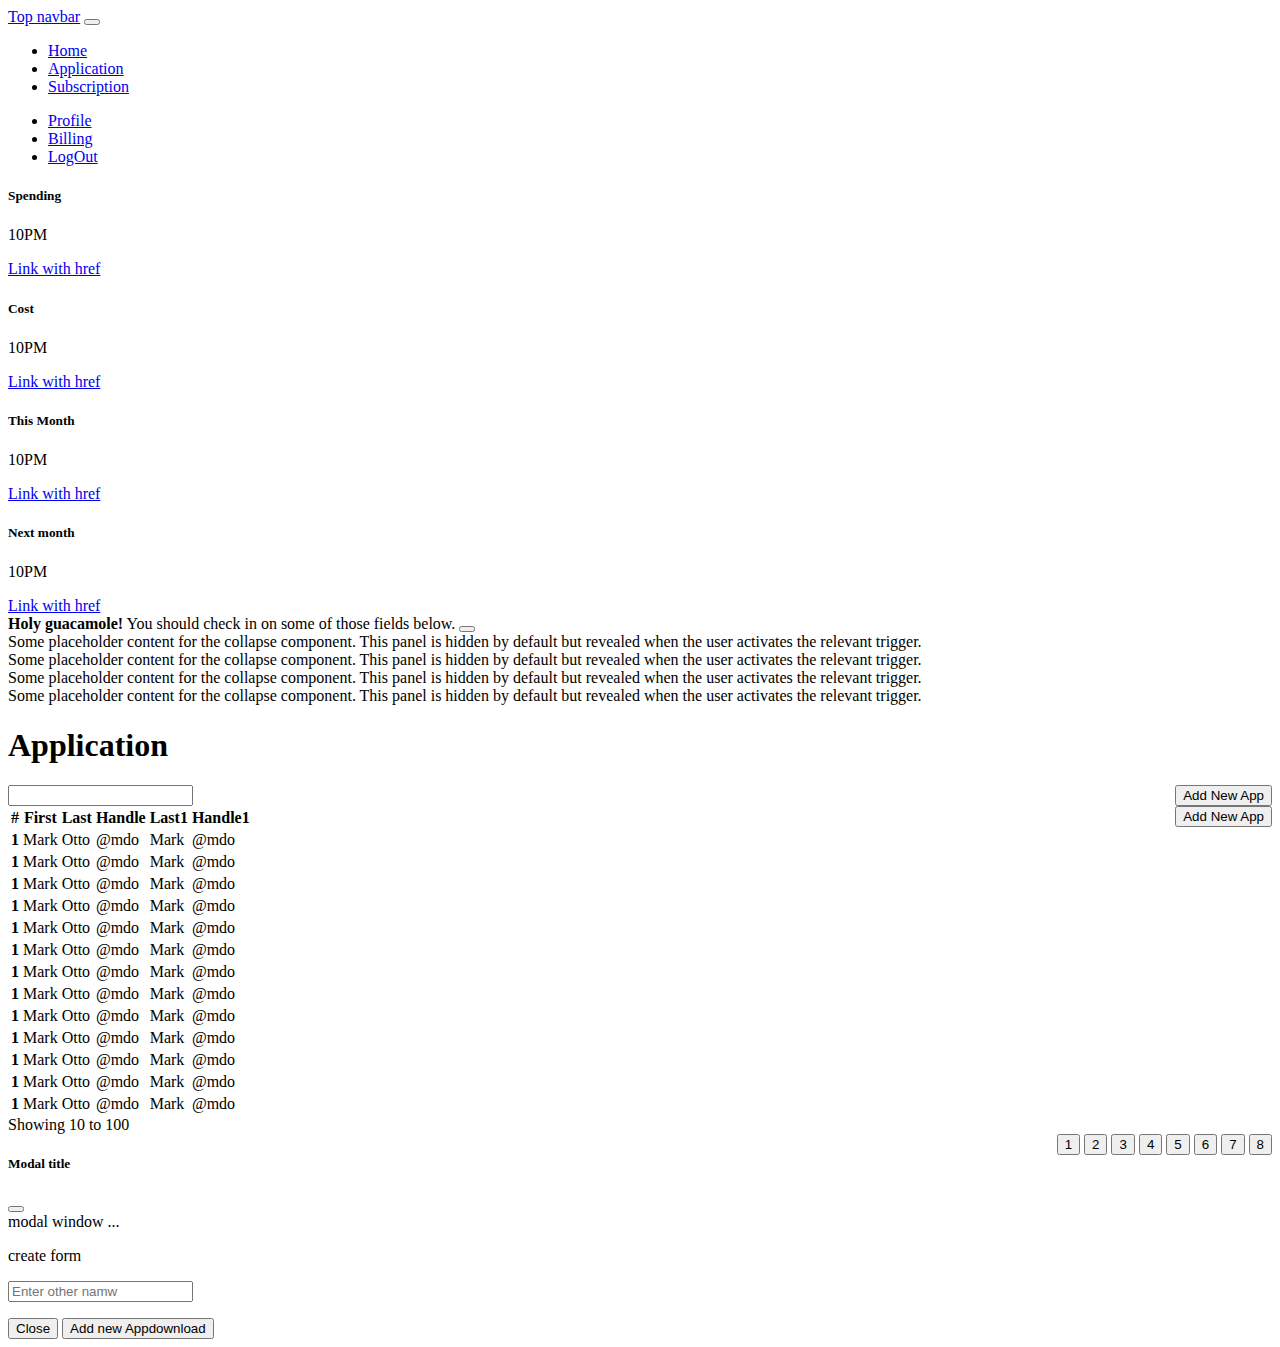
<file: Zylo.html>
<!doctype html>
<html lang="en">

<head>
    <!-- Required meta tags -->
    <meta charset="utf-8">
    <meta name="viewport" content="width=device-width, initial-scale=1">

    <!-- Bootstrap CSS -->
    <link href="https://cdn.jsdelivr.net/npm/bootstrap@5.0.2/dist/css/bootstrap.min.css" rel="stylesheet"
        integrity="sha384-EVSTQN3/azprG1Anm3QDgpJLIm9Nao0Yz1ztcQTwFspd3yD65VohhpuuCOmLASjC" crossorigin="anonymous">

    <title>Hello, world!</title>
    <style>
        body {
            min-height: 75rem;

        }

        .custom-right-align {
            float: right;

        }
    </style>

</head>

<body>
    <nav class="navbar navbar-expand-md navbar-dark bg-dark mb-4">
        <div class="container-fluid">
            <a class="navbar-brand" href="#">Top navbar</a>
            <button class="navbar-toggler" type="button" data-bs-toggle="collapse" data-bs-target="#navbarCollapse"
                aria-controls="navbarCollapse" aria-expanded="false" aria-label="Toggle navigation">
                <span class="navbar-toggler-icon"></span>
            </button>
            <div class="collapse navbar-collapse" id="navbarCollapse">
                <ul class="navbar-nav me-auto mb-2 mb-md-0">
                    <li class="nav-item">
                        <a class="nav-link active" aria-current="page" href="#">Home</a>
                    </li>
                    <li class="nav-item">
                        <a class="nav-link" href="#">Application</a>
                    </li>
                    <li class="nav-item">
                        <a class="nav-link disabled" href="#" tabindex="-1" aria-disabled="true">Subscription</a>
                    </li>
                </ul>
                <ul class="navbar-nav">
                    <li class="nav-item">
                        <a class="nav-link active" aria-current="page" href="#">Profile</a>
                    </li>
                    <li class="nav-item">
                        <a class="nav-link" href="#">Billing</a>
                    </li>
                    <li class="nav-item">
                        <a class="nav-link disabled" href="#" tabindex="-1" aria-disabled="true">LogOut</a>
                    </li>
                </ul>

            </div>
        </div>
    </nav>


    <main class="container">


        <div class="pd-3">
            <div class="row">
                <div class="col-3 ">
                    <div class="card bg-info text-black">
                        <div class="card-body">
                            <h5 class="card-title">Spending</h5>
                            <p class="card-text">10PM</p>
                            <a class="btn btn-primary" data-bs-toggle="collapse" href="#collapseExample" role="button"
                                aria-expanded="false" aria-controls="collapseExample">
                                Link with href
                            </a>
                        </div>

                    </div>

                </div>
                <div class="col-3">
                    <div class="card bg-danger">
                        <div class="card-body">
                            <h5 class="card-title">Cost</h5>
                            <p class="card-text">10PM</p>
                            <a class="btn btn-primary" data-bs-toggle="collapse" href="#collapseExample1" role="button"
                                aria-expanded="false" aria-controls="collapseExample">
                                Link with href
                            </a>
                        </div>

                    </div>

                </div>
                <div class="col-3">
                    <div class="card bg-warning">
                        <div class="card-body">
                            <h5 class="card-title">This Month</h5>
                            <p class="card-text">10PM</p>
                            <a class="btn btn-primary" data-bs-toggle="collapse" href="#collapseExample2" role="button"
                                aria-expanded="false" aria-controls="collapseExample">
                                Link with href
                            </a>
                        </div>

                    </div>

                </div>
                <div class="col-3">
                    <div class="card bg-success text-white">
                        <div class="card-body">
                            <h5 class="card-title">Next month</h5>
                            <p class="card-text">10PM</p>
                            <a class="btn btn-primary" data-bs-toggle="collapse" href="#collapseExample3" role="button"
                                aria-expanded="false" aria-controls="collapseExample">
                                Link with href
                            </a>
                        </div>

                    </div>

                </div>

            </div>
                
              <div class="alert alert-warning alert-dismissible fade show" role="alert">
                <strong>Holy guacamole!</strong> You should check in on some of those fields below.
                <button type="button" class="btn-close" data-bs-dismiss="alert" aria-label="Close"></button>
             </div>

        </div>

        <!-- collapse -->
        <div class="collapse bg-light p-4" id="collapseExample">
            <div class="card card-body">
                Some placeholder content for the collapse component. This panel is hidden by default but revealed when
                the user activates the relevant trigger.
            </div>
        </div>
          
        <div class="collapse bg-danger p-4" id="collapseExample1">
            <div class="card card-body">
                Some placeholder content for the collapse component. This panel is hidden by default but revealed when
                the user activates the relevant trigger.
            </div>
        </div>
        <div class="collapse bg-warning p-4" id="collapseExample2">
            <div class="card card-body">
                Some placeholder content for the collapse component. This panel is hidden by default but revealed when
                the user activates the relevant trigger.
            </div>
        </div>
        <div class="collapse " id="collapseExample3">
            <div class="card card-body bg-success p-4">
                Some placeholder content for the collapse component. This panel is hidden by default but revealed when
                the user activates the relevant trigger.
            </div>
        </div>

        <div class="bg-light pt-2 rounded">
            <div class="row">
                <div class="col-4">
                    <h1>Application</h1>
                </div>
                <div class="col-8 text-end">
                    <button type="button" class="btn btn-outline-primary custom-right-align" data-bs-toggle="modal"
                        data-bs-target="#exampleModal">Add New App</button>
                </div>
            </div>
        </div>



        <div class="pd-2 rounded">

            <div class="row">
                <div class="col-4"> <input type="text" class="form-control" /></div>

                <div class="col-8 text-end custom-right-align">

                    <div class="btn-group " role="group" aria-label="Basic example">
                        <button type="button" class="btn btn-outline-primary ">Add New App</button>

                    </div>
                </div>
            </div>

        </div>

        <div class="table-responsive">
            <table class="table">
                <thead>
                    <tr>
                        <th scope="col">#</th>
                        <th scope="col">First</th>
                        <th scope="col">Last</th>
                        <th scope="col">Handle</th>
                        <th scope="col">Last1</th>
                        <th scope="col">Handle1</th>
                    </tr>
                </thead>
                <tbody>
                    <tr>
                        <th scope="row">1</th>
                        <td>Mark</td>
                        <td>Otto</td>
                        <td>@mdo</td>
                        <td>Mark</td>
                        <td>@mdo</td>
                    </tr>
                    <tr>
                        <th scope="row">1</th>
                        <td>Mark</td>
                        <td>Otto</td>
                        <td>@mdo</td>
                        <td>Mark</td>
                        <td>@mdo</td>
                    </tr>
                    <tr>
                        <th scope="row">1</th>
                        <td>Mark</td>
                        <td>Otto</td>
                        <td>@mdo</td>
                        <td>Mark</td>
                        <td>@mdo</td>
                    </tr>

                    <tr>
                        <th scope="row">1</th>
                        <td>Mark</td>
                        <td>Otto</td>
                        <td>@mdo</td>
                        <td>Mark</td>
                        <td>@mdo</td>
                    </tr>
                    <tr>
                        <th scope="row">1</th>
                        <td>Mark</td>
                        <td>Otto</td>
                        <td>@mdo</td>
                        <td>Mark</td>
                        <td>@mdo</td>
                    </tr>
                    <tr>
                        <th scope="row">1</th>
                        <td>Mark</td>
                        <td>Otto</td>
                        <td>@mdo</td>
                        <td>Mark</td>
                        <td>@mdo</td>
                    </tr>
                    <tr>
                        <th scope="row">1</th>
                        <td>Mark</td>
                        <td>Otto</td>
                        <td>@mdo</td>
                        <td>Mark</td>
                        <td>@mdo</td>
                    </tr>
                    <tr>
                        <th scope="row">1</th>
                        <td>Mark</td>
                        <td>Otto</td>
                        <td>@mdo</td>
                        <td>Mark</td>
                        <td>@mdo</td>
                    </tr>
                    <tr>
                        <th scope="row">1</th>
                        <td>Mark</td>
                        <td>Otto</td>
                        <td>@mdo</td>
                        <td>Mark</td>
                        <td>@mdo</td>
                    </tr>
                    <tr>
                        <th scope="row">1</th>
                        <td>Mark</td>
                        <td>Otto</td>
                        <td>@mdo</td>
                        <td>Mark</td>
                        <td>@mdo</td>
                    </tr>
                    <tr>
                        <th scope="row">1</th>
                        <td>Mark</td>
                        <td>Otto</td>
                        <td>@mdo</td>
                        <td>Mark</td>
                        <td>@mdo</td>
                    </tr>
                    <tr>
                        <th scope="row">1</th>
                        <td>Mark</td>
                        <td>Otto</td>
                        <td>@mdo</td>
                        <td>Mark</td>
                        <td>@mdo</td>
                    </tr>
                    <tr>
                        <th scope="row">1</th>
                        <td>Mark</td>
                        <td>Otto</td>
                        <td>@mdo</td>
                        <td>Mark</td>
                        <td>@mdo</td>
                    </tr>


                </tbody>
            </table>
            <div class="pd-4 rounded">

                <div class="row">
                    <div class="col-4"> Showing 10 to 100 </div>

                    <div class="col-8 text-end custom-right-align">

                        <div class="btn-group " role="group" aria-label="Basic example">
                            <button type="button" class="btn btn-outline-primary ">1</button>
                            <button type="button" class="btn btn-outline-primary ">2</button>
                            <button type="button" class="btn btn-outline-primary ">3</button>
                            <button type="button" class="btn btn-outline-primary ">4</button>
                            <button type="button" class="btn btn-outline-primary ">5</button>
                            <button type="button" class="btn btn-outline-primary">6</button>
                            <button type="button" class="btn btn-outline-primary ">7</button>
                            <button type="button" class="btn btn-outline-primary ">8</button>

                        </div>
                    </div>
                </div>

            </div>
        </div>

    </main>
    <!-- Modal -->
    <div class="modal fade" id="exampleModal" tabindex="-1" aria-labelledby="exampleModalLabel" aria-hidden="true">
        <div class="modal-dialog modal-sm">
            <div class="modal-content">
                <div class="modal-header">
                    <h5 class="modal-title" id="exampleModalLabel">Modal title</h5>
                    <button type="button" class="btn-close" data-bs-dismiss="modal" aria-label="Close"></button>
                </div>
                <div class="modal-body">
                    modal window
                    ...
                    <p>
                        create form
                    </p>
                    <p>
                        <input type="text" class="form-control" placeholder="Enter other namw" />
                    </p>
                </div>
                <div class="modal-footer">
                    <button type="button" class="btn btn-secondary" data-bs-dismiss="modal">Close</button>
                    <button type="button" class="btn btn-outline-primary ">Add new Appdownload</button>
                </div>
            </div>
        </div>
    </div>

    <!-- Optional JavaScript; choose one of the two! -->

    <!-- Option 1: Bootstrap Bundle with Popper -->
    <script src="https://cdn.jsdelivr.net/npm/bootstrap@5.0.2/dist/js/bootstrap.bundle.min.js"
        integrity="sha384-MrcW6ZMFYlzcLA8Nl+NtUVF0sA7MsXsP1UyJoMp4YLEuNSfAP+JcXn/tWtIaxVXM"
        crossorigin="anonymous"></script>

    <!-- Option 2: Separate Popper and Bootstrap JS -->
    <!--
    <script src="https://cdn.jsdelivr.net/npm/@popperjs/core@2.9.2/dist/umd/popper.min.js" integrity="sha384-IQsoLXl5PILFhosVNubq5LC7Qb9DXgDA9i+tQ8Zj3iwWAwPtgFTxbJ8NT4GN1R8p" crossorigin="anonymous"></script>
    <script src="https://cdn.jsdelivr.net/npm/bootstrap@5.0.2/dist/js/bootstrap.min.js" integrity="sha384-cVKIPhGWiC2Al4u+LWgxfKTRIcfu0JTxR+EQDz/bgldoEyl4H0zUF0QKbrJ0EcQF" crossorigin="anonymous"></script>
    -->
</body>

</html>
</file>
<file: index.css>
body{
    background-color: #ddd;
}
.header{
    /* background-color: rgb(47, 0, 255); */
    height: 40px;
}
.content{
    
    min-height: 500px;
}
.main-content{
    background-color: #fff;
    height: 500px;
    border:1px solid #eee;
}
.sidebar{
    overflow-y: scroll;
}
.footer{
    height: 40px;
    /* background-color: green; */
}
</file>
<file: ibm-style.css>
.sidebar{
    background-color: aliceblue;
    max-height: 600px;
    overflow-y: scroll;
}
 .list-group-item{
    background-color: transparent;
    color: #ddd;
    border-bottom: 1pxx solod #ddd;
 }
.main-content {
    background-color: #9e9e9e;
}
.table{
    background-color: #fff;
}
</file>
